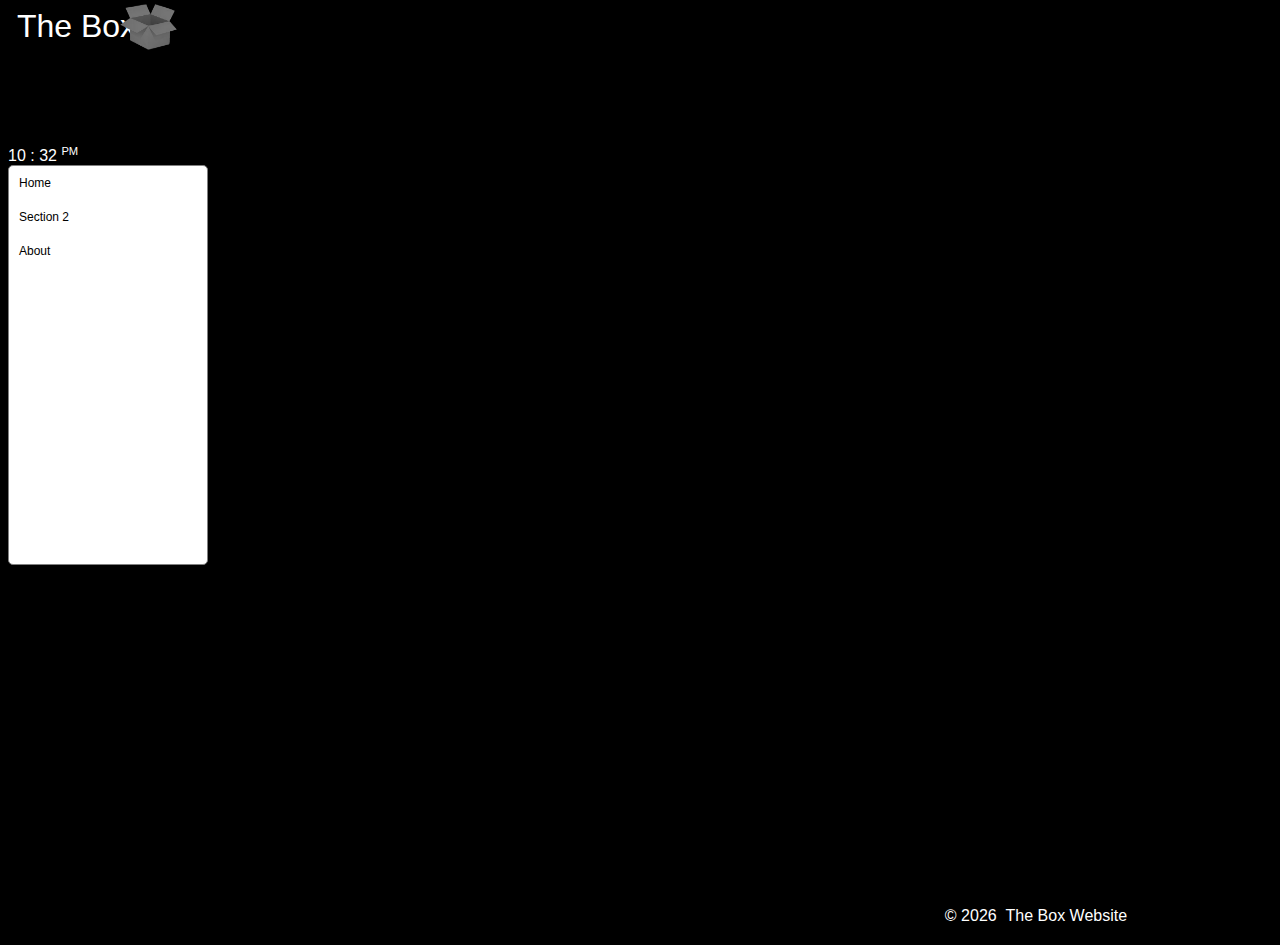
<file: index.html>
﻿
<head>
<meta content="fr-ca" http-equiv="Content-Language">
<link href="main.css" rel="stylesheet" type="text/css">
<style type="text/css">
.auto-style1 {
	font-family: Impact, Haettenschweiler, "Arial Narrow Bold", sans-serif;
	font-size: xx-large;
}

<style>
<!--
.styling{
background-color:black;
color:lime;
font: bold 16px MS Sans Serif;
padding: 3px;
}
-->
</style>

</style>

<meta name="viewport" content="width=device-width">
<link rel="stylesheet" type="text/css" href="amazonmenu.css">
<script src="http://ajax.googleapis.com/ajax/libs/jquery/1.10.2/jquery.min.js"></script>

<script src="amazonmenu.js">

/* =====================================
 ** Amazon Side Bar Menu- by JavaScript Kit (www.javascriptkit.com)
 ** Visit JavaScript Kit at http://www.javascriptkit.com/ for full source code
===================================== */

</script>


<script>

jQuery(function(){
	amazonmenu.init({
		menuid: 'mysidebarmenu'
	})
})

</script>

</head>

<title>The Box Website</title>

<p class="auto-style1">&nbsp;The Box</p>
<p>&nbsp;</p>
<body class="dark-theme">
<div>
</div>
<script src="app.js"></script>
<form method="post">
</form>
<p>&nbsp;</p>
<script src="app.js"></script>
<noscript>You need to enable JavaScript to view the full site.</noscript>

<span id="digitalclock" class="styling"></span>
<div id="layer2" style="position: absolute; width: 25px; height: 22px; z-index: 2; left: 120px; top: 4px">
	<img alt="" height="46" src="box.png" width="57"></div>

<script>

var alternate=0
var standardbrowser=!document.all&&!document.getElementById

if (standardbrowser)
document.write('<form name="tick"><input type="text" name="tock" size="11"></form>')

function show(){
if (!standardbrowser)
var clockobj=document.getElementById? document.getElementById("digitalclock") : document.all.digitalclock
var Digital=new Date()
var hours=Digital.getHours()
var minutes=Digital.getMinutes()
var dn="AM"

if (hours==12) dn="PM" 
if (hours>12){
dn="PM"
hours=hours-12
}
if (hours==0) hours=12
if (hours.toString().length==1)
hours="0"+hours
if (minutes<=9)
minutes="0"+minutes

if (standardbrowser){
if (alternate==0)
document.tick.tock.value=hours+" : "+minutes+" "+dn
else
document.tick.tock.value=hours+"   "+minutes+" "+dn
}
else{
if (alternate==0)
clockobj.innerHTML=hours+" : "+minutes+" "+"<sup style='font-size:70%'>"+dn+"</sup>"
else
clockobj.innerHTML=hours+" : "+minutes+" "+"<sup style='font-size:70%'>"+dn+"</sup>"
}
alternate=(alternate==0)? 1 : 0
setTimeout("show()",1000)
}
window.onload=show

//-->
</script>

<nav id="mysidebarmenu" class="amazonmenu">
	<ul>
	<li><a href="index.html">Home</a></li>
	<li><a href="Section_2.html">Section 2</a></li>
	<li><a href="about.html">About</a></li>
	</ul>
</nav>
<div id="layer1" style="position: absolute; width: 290px; height: 38px; z-index: 1; left: 891px; top: 907px">
<div id="ewCopy" style="text-align:center; height: 2px;">
	<script type="text/javascript" language="javascript">document.write('&copy;&nbsp;' +(new Date()).getFullYear() + '&nbsp;&nbsp;The Box Website');</script>
	<noscript>&copy;&nbsp;The Box Website</noscript></div>

</div>
</file>
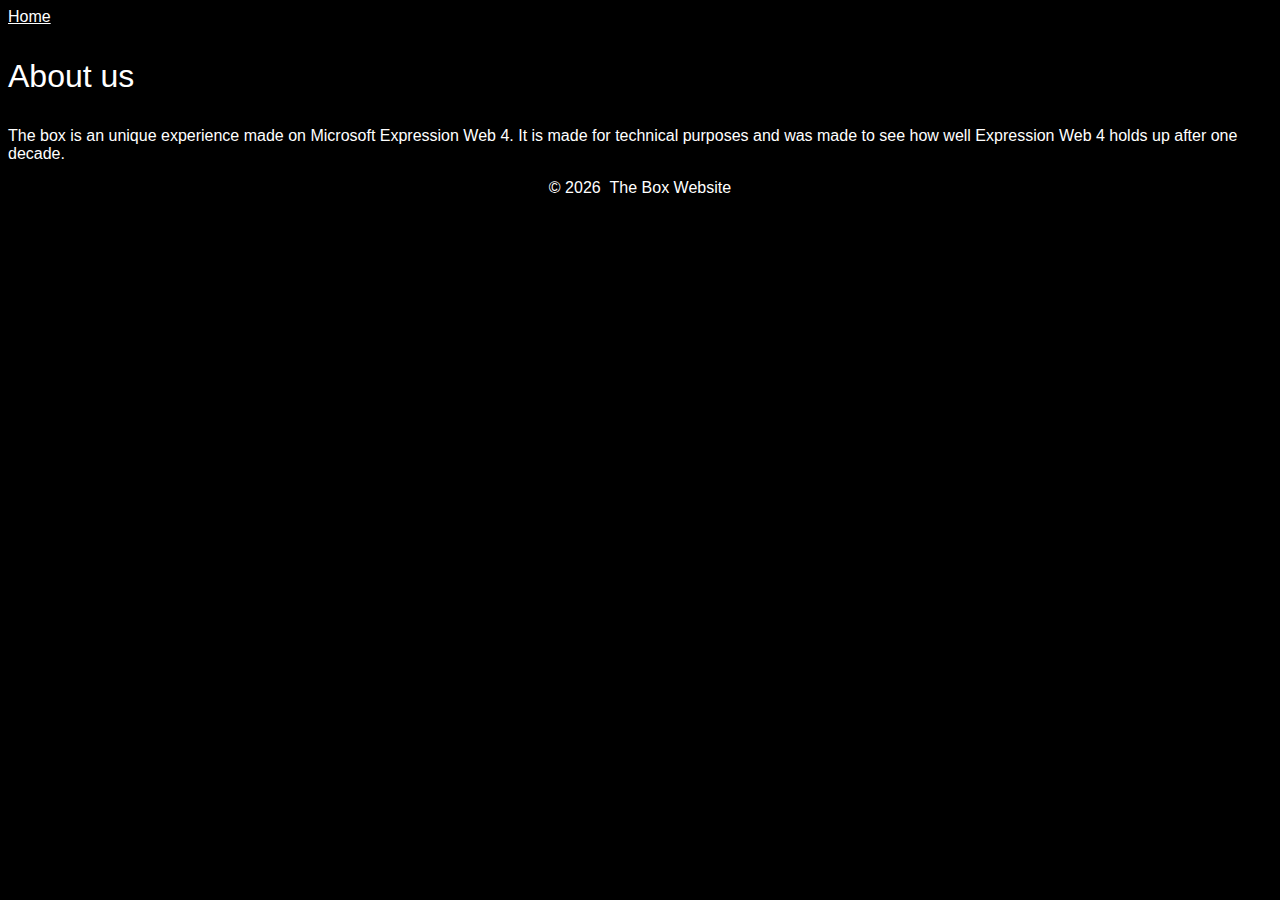
<file: about.html>
﻿<!DOCTYPE html PUBLIC "-//W3C//DTD XHTML 1.0 Transitional//EN" "http://www.w3.org/TR/xhtml1/DTD/xhtml1-transitional.dtd">
<html xmlns="http://www.w3.org/1999/xhtml">
<li><a href="index.html">Home</a></li>
<head>
<meta content="fr-ca" http-equiv="Content-Language" />
<meta content="text/html; charset=utf-8" http-equiv="Content-Type" />
<title>About us</title>
<style type="text/css">
@import url('main.css');
.auto-style1 {
	font-size: xx-large;
	font-family: Impact, Haettenschweiler, "Arial Narrow Bold", sans-serif;
}
</style>
</head>

<body class="dark-theme">

<p class="auto-style1">About us</p>
<p>The box is an unique experience made on Microsoft Expression Web 4. It is 
made for technical purposes and was made to see how well Expression Web 4 holds 
up after one decade.</p>

<div id="ewCopy" style="text-align:center;">
	<script type="text/javascript" language="javascript">document.write('&copy;&nbsp;' +(new Date()).getFullYear() + '&nbsp;&nbsp;The Box Website');</script>
	<noscript>&copy;&nbsp;The Box Website</noscript></div>

</body>

</html>
</file>
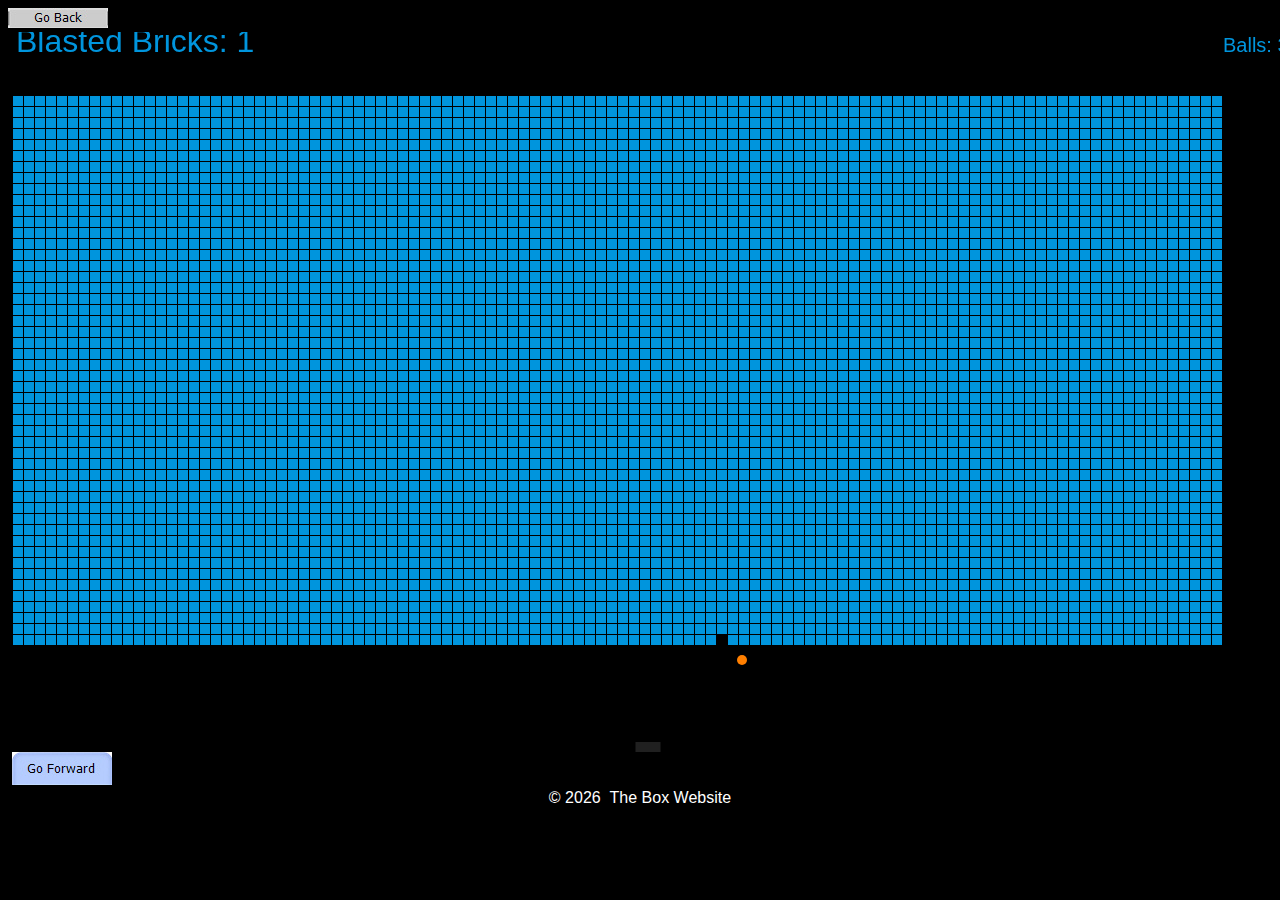
<file: Section_2.html>
<!DOCTYPE html PUBLIC "-//W3C//DTD XHTML 1.0 Transitional//EN" "http://www.w3.org/TR/xhtml1/DTD/xhtml1-transitional.dtd">
<html xmlns="http://www.w3.org/1999/xhtml">

<head>
<meta content="text/html; charset=utf-8" http-equiv="Content-Type" />
<title>Funny Breakout Game</title>
<script type="text/javascript">
<!--
function FP_swapImg() {//v1.0
 var doc=document,args=arguments,elm,n; doc.$imgSwaps=new Array(); for(n=2; n<args.length;
 n+=2) { elm=FP_getObjectByID(args[n]); if(elm) { doc.$imgSwaps[doc.$imgSwaps.length]=elm;
 elm.$src=elm.src; elm.src=args[n+1]; } }
}

function FP_preloadImgs() {//v1.0
 var d=document,a=arguments; if(!d.FP_imgs) d.FP_imgs=new Array();
 for(var i=0; i<a.length; i++) { d.FP_imgs[i]=new Image; d.FP_imgs[i].src=a[i]; }
}

function FP_getObjectByID(id,o) {//v1.0
 var c,el,els,f,m,n; if(!o)o=document; if(o.getElementById) el=o.getElementById(id);
 else if(o.layers) c=o.layers; else if(o.all) el=o.all[id]; if(el) return el;
 if(o.id==id || o.name==id) return o; if(o.childNodes) c=o.childNodes; if(c)
 for(n=0; n<c.length; n++) { el=FP_getObjectByID(id,c[n]); if(el) return el; }
 f=o.forms; if(f) for(n=0; n<f.length; n++) { els=f[n].elements;
 for(m=0; m<els.length; m++){ el=FP_getObjectByID(id,els[n]); if(el) return el; } }
 return null;
}
// -->
</script>
<style type="text/css">
@import url('main.css');
</style>
</head>

<body onload="FP_preloadImgs(/*url*/'button48.jpg',/*url*/'button49.jpg',/*url*/'button4C.jpg',/*url*/'button4D.jpg')" class="dark-theme">

<a href="index.html">
<img id="img1" alt="Go Back" height="20" onmousedown="FP_swapImg(1,0,/*id*/'img1',/*url*/'button49.jpg')" onmouseout="FP_swapImg(0,0,/*id*/'img1',/*url*/'button47.jpg')" onmouseover="FP_swapImg(1,0,/*id*/'img1',/*url*/'button48.jpg')" onmouseup="FP_swapImg(0,0,/*id*/'img1',/*url*/'button48.jpg')" src="button47.jpg" style="border: 0" width="100" /><!-- MSComment="ibutton" fp-style="fp-btn: Brick Row 9" fp-title="Go Back" --></a>

</body>

</html>

<script type='text/javascript' src='rain.js'></script><html> 
<body>
<script type="text/javascript" src="rain.js"></script>
</body>&nbsp;<canvas id="myCanvas" width="1280" height="720"></canvas><div id="layer1" style="position: absolute; width: 259px; height: 198px; z-index: 1; left: 1384px; top: 153px">


<img alt="" height="194" src="images.png" width="259" /></div>
&nbsp;<script type="text/javascript" src="breakout.js"></script><a href="Section_3.html"><img id="img2" alt="Go Forward" height="33" onmousedown="FP_swapImg(1,0,/*id*/'img2',/*url*/'button4D.jpg')" onmouseout="FP_swapImg(0,0,/*id*/'img2',/*url*/'button4B.jpg')" onmouseover="FP_swapImg(1,0,/*id*/'img2',/*url*/'button4C.jpg')" onmouseup="FP_swapImg(0,0,/*id*/'img2',/*url*/'button4C.jpg')" src="button4B.jpg" style="border: 0" width="100" /><!-- MSComment="ibutton" fp-style="fp-btn: Soft Tab 1" fp-title="Go Forward" --></a>


<div id="ewCopy" style="text-align:center;">
	<script type="text/javascript" language="javascript">document.write('&copy;&nbsp;' +(new Date()).getFullYear() + '&nbsp;&nbsp;The Box Website');</script>
	<noscript>&copy;&nbsp;The Box Website</noscript></div>
</file>
<file: main.css>
﻿:root {
  --green: #00FF00;
  --white: #ffffff;
  --black: #000000;
}
* {
  color: var(--fontColor);
  font-family: helvetica;
}
body {
    background: var(--bg);
}
.light-theme {
  --bg: var(--white);
  --fontColor: var(--black);
  --btnBg: var(--black);
  --btnFontColor: var(--white);
}
.dark-theme {
  --bg: var(--black);
  --fontColor: var(--white);
  --btnBg: var(--white);
  --btnFontColor: var(--black);
}
.btn {
  color: var(--btnFontColor);
  background-color: var(--btnBg);
}
.btn {
  position: absolute;
  top: 20px;
  left: 250px;
  height: 50px;
  width: 50px;
  border-radius: 50%;
  border: none;
  color: var(--btnFontColor);
  background-color: var(--btnBg);
}
.btn:focus { outline-style: none; }
</file>
<file: amazonmenu.css>
.amazonmenu ul{
	font: normal 12px Verdana;
	list-style: none;
	margin: 0;
	padding: 0;
	-moz-box-sizing: border-box;
	-webkit-box-sizing: border-box;
	box-sizing: border-box;

}

.amazonmenu ul li{
	position: static; /* menu li items should have position set to static */
}

.amazonmenu > ul{
	background: white;
	border: 1px solid gray;
	border-radius: 5px;
	width: 200px; /* width of main menu */
	height: 400px; /* height of main menu */
	position: relative;
}

.amazonmenu > ul li a{
	color: black;
	display: block;
	overflow: auto;
	padding: 10px 0;
	position: relative;
	text-decoration: none;
	text-indent: 10px;
}

.amazonmenu > ul li.hassub > a::after{ /* Arrow to indicate this item has sub menu (LI elements with sub menus have a ".hassub" class). */
	border: 5px solid transparent;
	border-left-color: gray; /* Default color of arrow */
	content: '';
	height: 0;
	position: absolute;
	right: 5px;
	top: 35%;
	width: 0;
}

.amazonmenu > ul li.hassub.selected > a::after{ /* Style of arrow when corresponding sub menu is open (LI element has a "selected" class during this state */
	border-left-color: red;
}

.amazonmenu ul li a:hover, .amazonmenu ul li.hassub.selected > a{ /* style of hover and selected menu item links */
	background: lightblue;
	color: navy;
}

.amazonmenu ul li > div, .amazonmenu ul li > ul{ /* Sub menus (Could be a DIV or UL wrapper) style */
	background: white;
	border: 1px solid gray;
	border-radius: 0 8px 8px 0;
	box-shadow: 2px 2px 2px gray;
	display: none;
	font-weight: normal;
	width: 300px;
	height: 400px; /* height of sub menu */
	left: 100%;
	padding: 10px;
	position: absolute;
	top: 0;
	-webkit-box-sizing: border-box;
	-moz-box-sizing: border-box;
	box-sizing: border-box;
	z-index: 1000;
}


/* ###### CSS Media queries ###### */

@media screen and (max-width: 480px){ /* When screen size is 480px */
	.amazonmenu ul li > div, .amazonmenu ul li > ul{
		left: 30px; /* Stack the sub menus so they take up less space */
	}

	.amazonmenu > ul li.hassub.selected::after{ /* Add "veil" to parent menus */
		background: #eee;
		content: '';
		height: 100%;
		left: 0;
		opacity: .8;
		pointer-events: none;
		position: absolute;
		top: 0;
		width: 100%;
		z-index: 1;
	}
}
</file>
